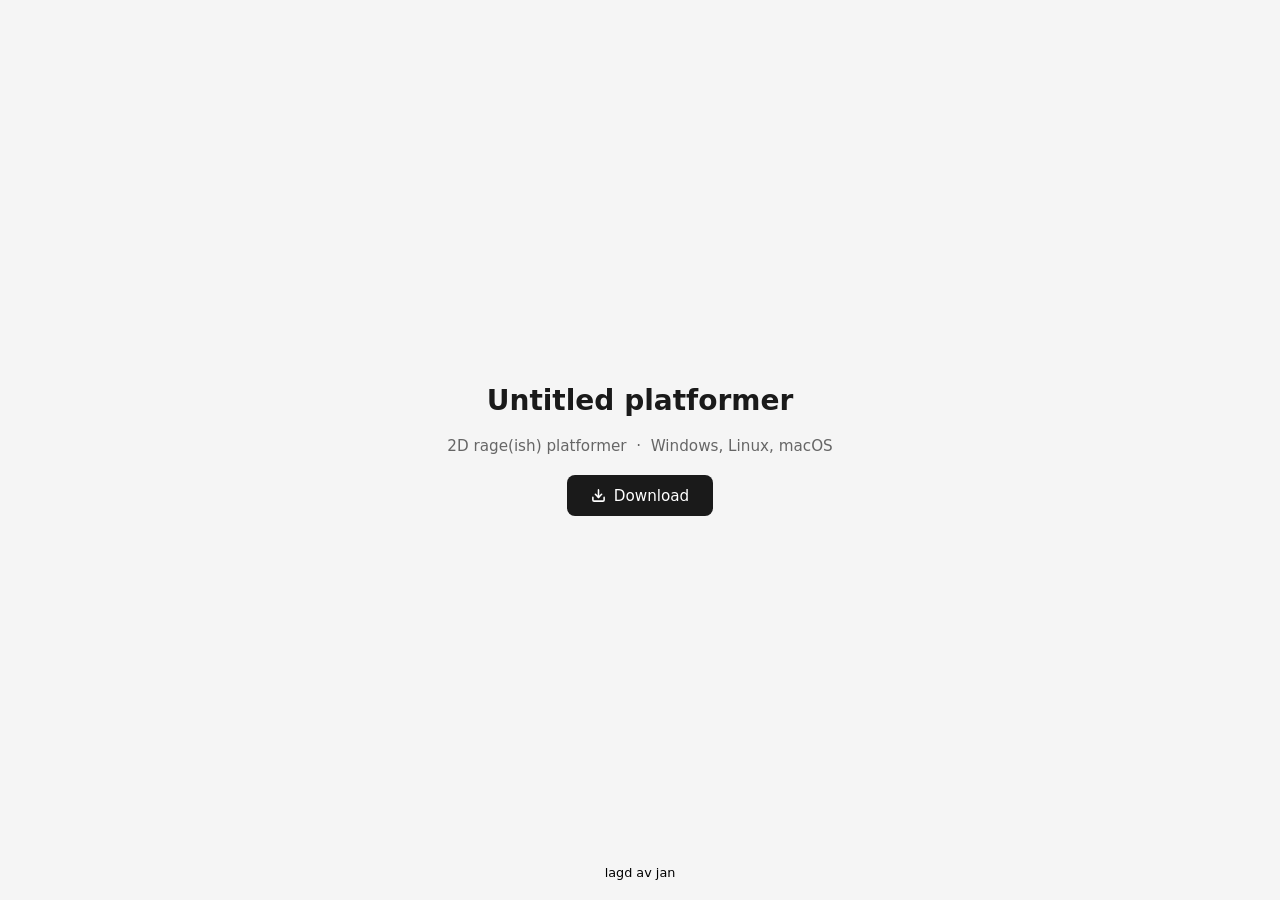
<file: test-2/index.html>
<!DOCTYPE html>
<html lang="en">
<head>
  <meta charset="UTF-8" />
  <meta name="viewport" content="width=device-width, initial-scale=1.0" />
  <title>Untitled platformer</title>
  <link rel="stylesheet" href="style.css" />
</head>
<body>


  <h1>Untitled platformer</h1>
  <p class="sub">2D rage(ish) platformer &nbsp;·&nbsp; Windows, Linux, macOS</p>

  <!-- replace mygame.zip with actual .zipe -->
  <a class="download" href="mygame.zip" download>
    <svg width="15" height="15" viewBox="0 0 24 24" fill="none"
         stroke="currentColor" stroke-width="2.5" stroke-linecap="round" stroke-linejoin="round">
      <path d="M21 15v4a2 2 0 0 1-2 2H5a2 2 0 0 1-2-2v-4"/>
      <polyline points="7 10 12 15 17 10"/>
      <line x1="12" y1="15" x2="12" y2="3"/>
    </svg>
    Download
  </a>

  <footer>lagd av jan</footer>

</body>
</html>
</file>
<file: test-2/style.css>
* { box-sizing: border-box; margin: 0; padding: 0; }

body {
  background: #f5f5f5;
  color: #1a1a1a;
  font-family: system-ui, sans-serif;
  min-height: 100vh;
  display: flex;
  flex-direction: column;
  align-items: center;
  justify-content: center;
  gap: 1.25rem;
}

h1 {
  font-size: 1.75rem;
  font-weight: 600;
}

p.sub {
  color: #666;
  font-size: 0.95rem;
}

a.download {
  display: inline-flex;
  align-items: center;
  gap: 0.5rem;
  background: #1a1a1a;
  color: #fff;
  text-decoration: none;
  padding: 0.7rem 1.5rem;
  border-radius: 8px;
  font-weight: 500;
  font-size: 0.95rem;
}

a.download:hover { background: #333; }

footer {
  position: fixed;
  bottom: 1.25rem;
  font-size: 0.8rem;
  color: #000000;
}
</file>
